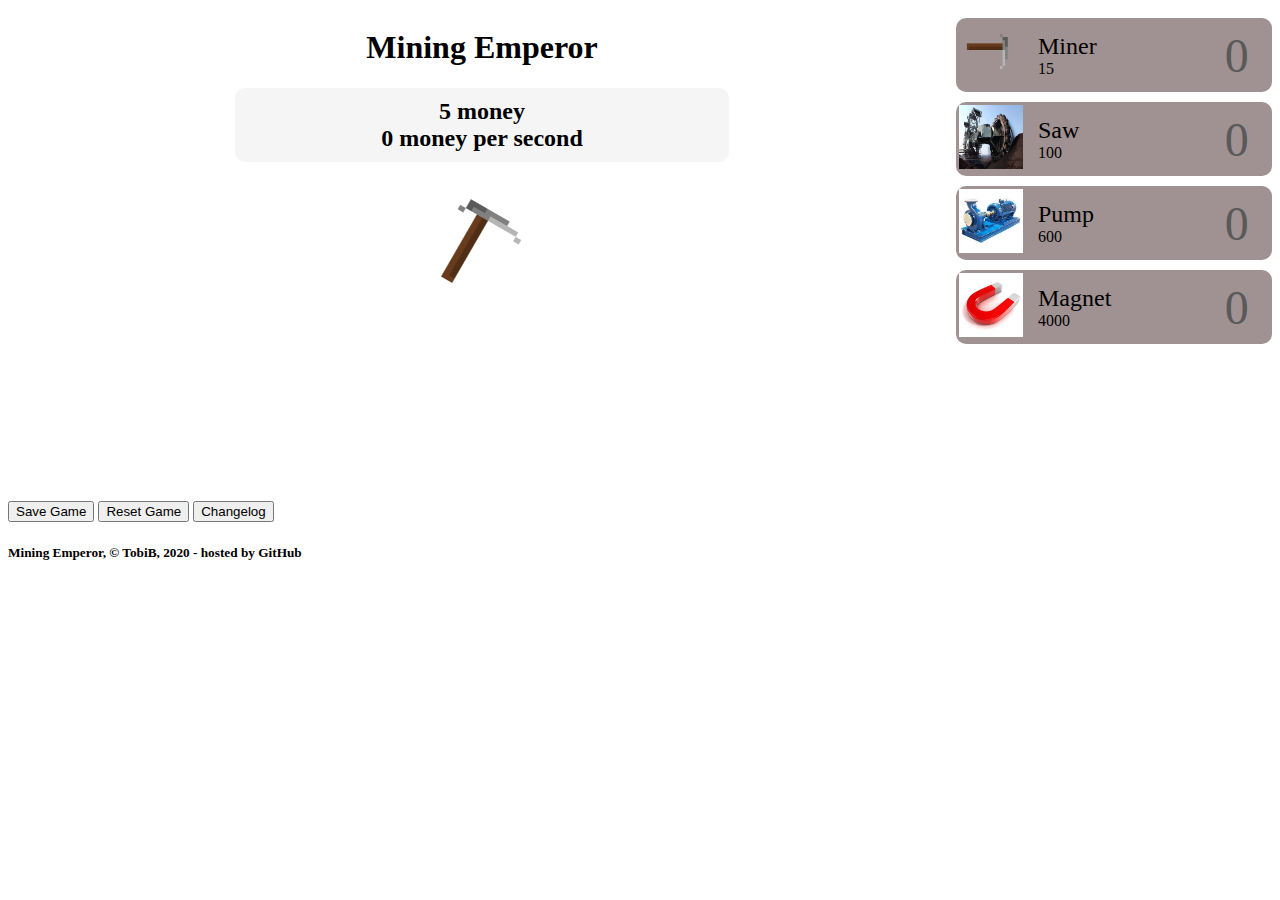
<file: index.html>
<!DOCTYPE html>
<html>
    <head>
        <title>Mining Emperor</title>
        <link rel="stylesheet" href="styles.css">
        
    </head>
    <body>

       


        <div class="sectionLeft">
            <center>
                <h1>Mining Emperor</h1>
                <div class="moneyContainer unselectable">
                    <span id="money">0</span> money<br>
                    <span id="mps">0</span> money per second
                </div>
                <br>
                <div class="clickerContainer unselectable">
                    <img src="images/pickaxe.png" id="clicker" height="128px" width="128px">
                </div>
            </center>

            <div class="sectionFooter">
                <button onclick="saveGame();">Save Game</button>
                <button onclick="resetGame();">Reset Game</button>
                <button onclick="window.location.href='changelog.html'">Changelog</button>
                <h5>Mining Emperor, © TobiB, 2020 - hosted by GitHub</h5>
            </div>
        </div>

        <div class="sectionRight">
            <div id="upgradeContainer"></div>
            <div id="shopContainer"></div>
        </div>
        <script src="main.js"></script>
    </body>

</html>
</file>
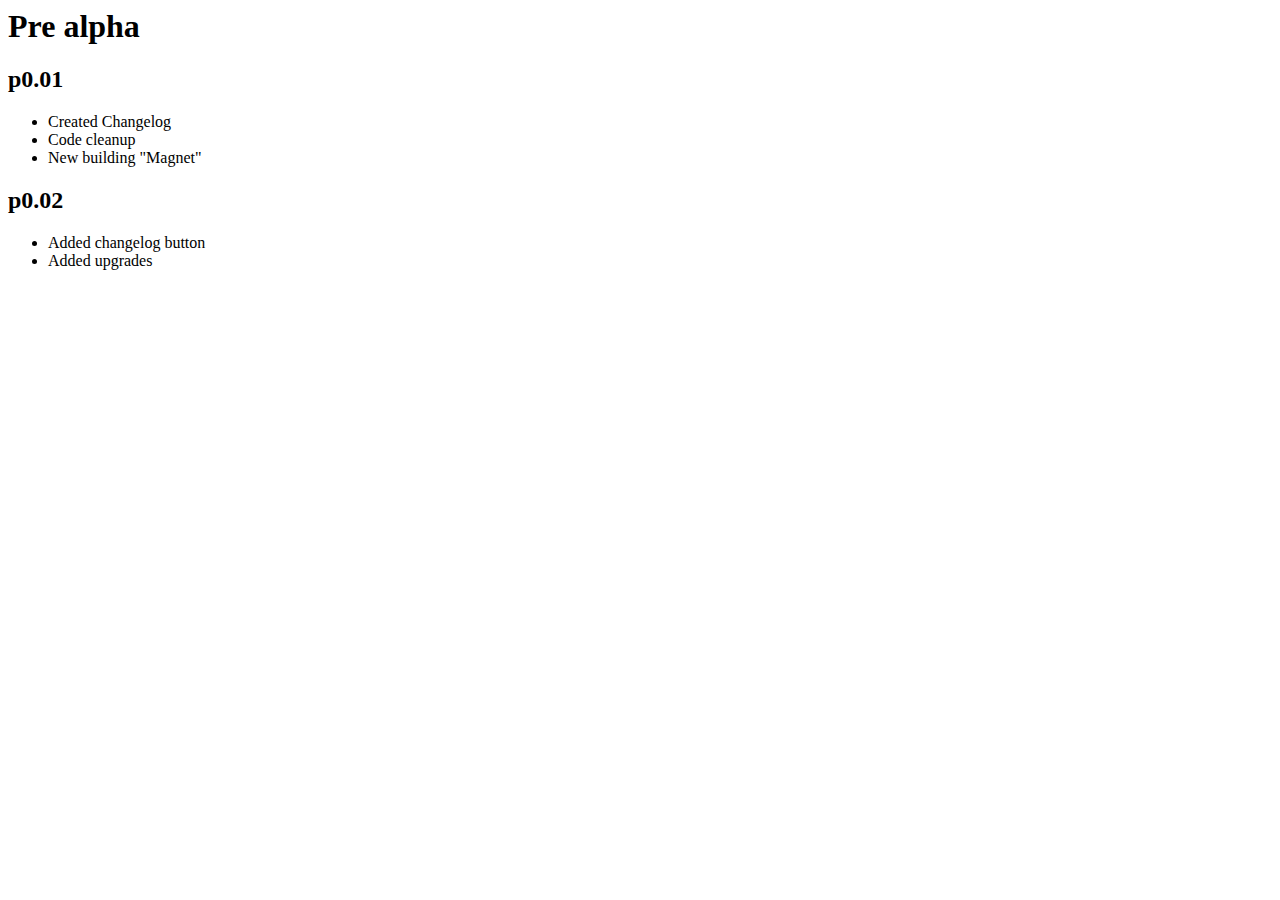
<file: changelog.html>
<html>
    <head>
        <title>Changelog</title>
    </head>
    <body>
        <h1>Pre alpha</h1>
        <h2>p0.01</h2>
        <ul>
            <li>Created Changelog</li>
            <li>Code cleanup</li>
            <li>New building "Magnet"</li>
        </ul>
        <h2>p0.02</h2>
        <ul>
            <li>Added changelog button</li>
            <li>Added upgrades</li>
        </ul>
    </body>

</html>
</file>
<file: styles.css>
.sectionLeft{
    float: left;
    width: 75%;
}
.sectionRight{
    float: right;
    width: 25%;
}
.moneyContainer{
    background-color: rgb(238, 238, 238, 0.6);
    width: 50%;
    padding: 10px;
    border-radius: 10px;
    font-size: 24px;
    font-weight: bold;
}

.clickerContainer img {
    transform: rotate(300deg);
    position: relative;
    transition: all .04s ease-in-out;
}

.clickerContainer img:hover { transform: scale(1.10), rotate(300deg); }
.clickerContainer img:active { transform: rotate(345deg); }

.shopButton {
    background-color: #a09292;
    transition: all .2s ease-in-out;
    border-radius: 10px;
    width: 100%;
    margin: 10px 0px 10px 0px;
}

.shopButton:hover {
    background-color: #c7c7c7;
    transition: all .2s ease-in-out;
}

.shopButton #image {
    width: 25%;
}

.shopButton img{
    height: 64px;
    width: 64px;
}

.shopButton #nameAndCost p {
    margin: 0px;
    width: 60%;
}

.shopButton #nameAndCost p:first-of-type {
    font-size: 24px;
}

.shopButton #amount {
    font-size: 48px;
    color: #595959;
    font-family: roboto;
    width: 15%;
}

.sectionFooter{
    margin-top: 20%;
}

.unselectable {
    -webkit-user-select: none;
    -moz-user-select: none;
    -ms-user-select: none;
    user-select: none;
}

#upgradeContainer img {
    height: 64px;
    width: 64px;
}
</file>
